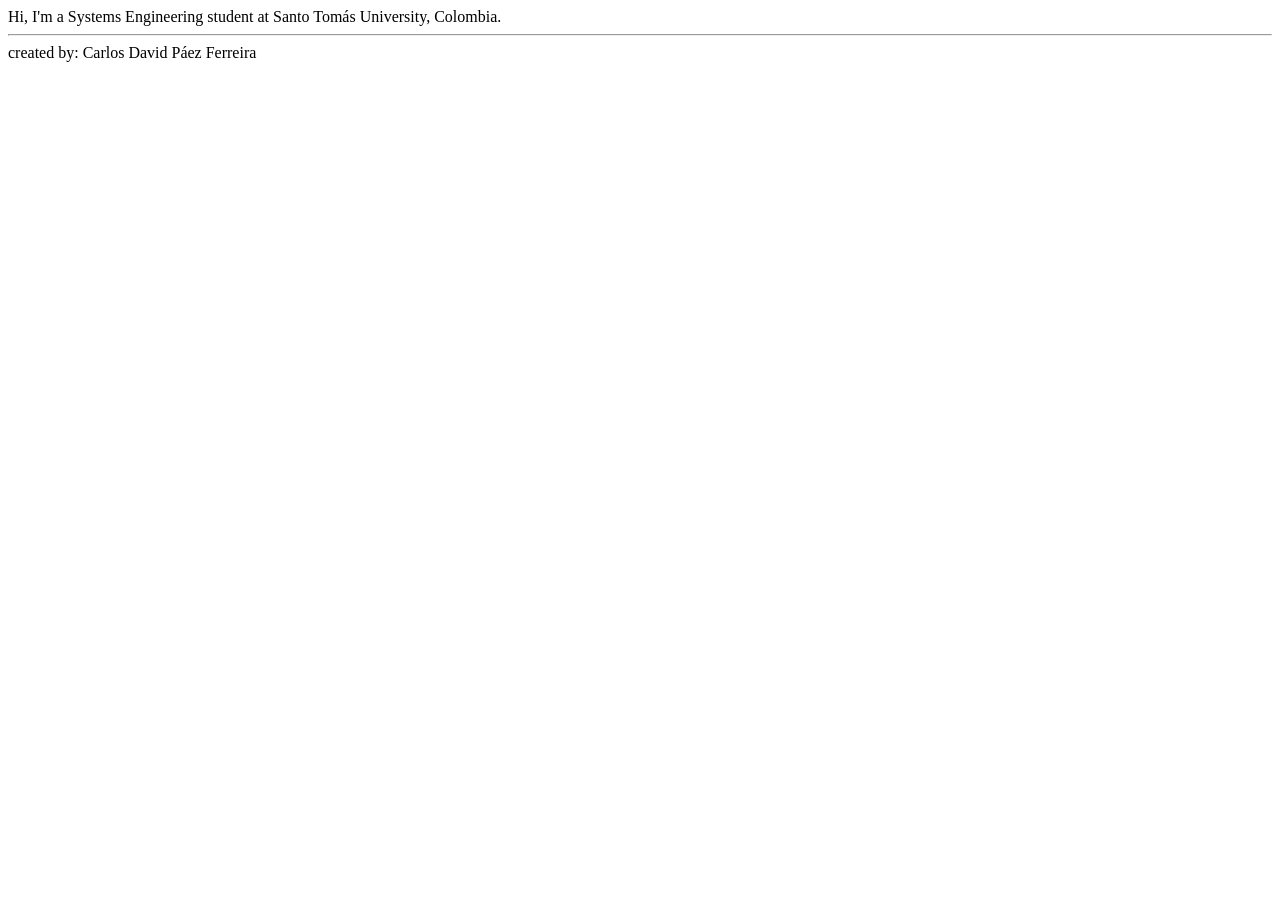
<file: Segundo_Corte/Modelos_en_Web/P2T4_S1_flask/templates/index.html>
<!DOCTYPE html>
<html lang="en" dir="ltr">

<head>
  <meta charset="utf-8">
  <title>USTA, First app with Flask</title>
</head>

<body>
  <div class="container">
    Hi, I'm a Systems Engineering student at Santo Tomás University, Colombia.
    <hr> created by: Carlos David Páez Ferreira
  </div>
</body>

</html>
</file>
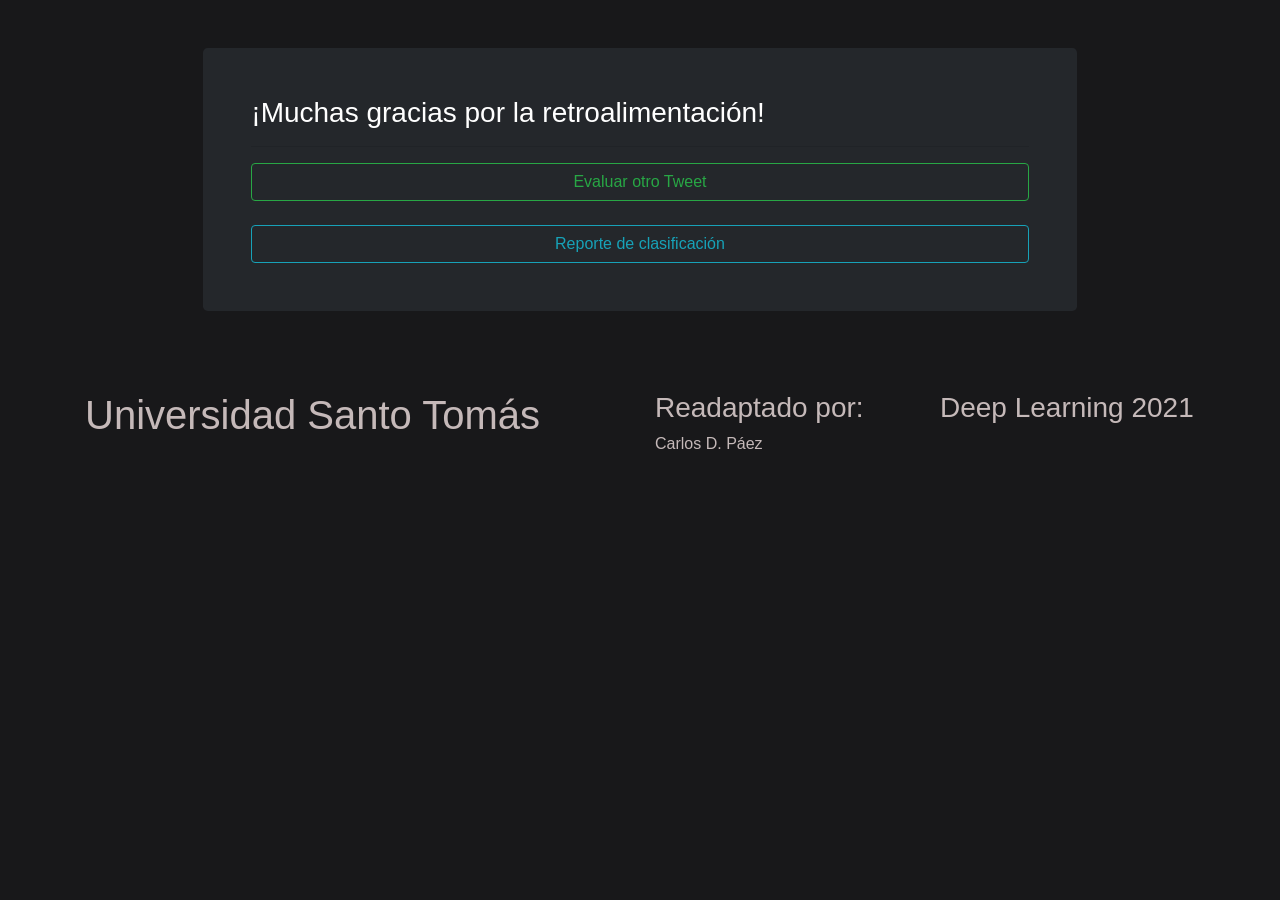
<file: Segundo_Corte/Modelos_en_Web/P2T6_S1_twitter_classifier/templates/thanks.html>
<!DOCTYPE html>
<html lang="en" dir="ltr">

<head>
  <meta charset="utf-8">
  <title>Clasificador de sentimientos por Tweet</title>
  <!--<link rel="stylesheet" href="{{ url_for('static', filename='style.css') }}">-->
  <link rel="stylesheet" href="https://cdn.jsdelivr.net/npm/bootstrap@4.6.0/dist/css/bootstrap.min.css" integrity="sha384-B0vP5xmATw1+K9KRQjQERJvTumQW0nPEzvF6L/Z6nronJ3oUOFUFpCjEUQouq2+l" crossorigin="anonymous">
</head>

<body style="background-color: #18181a;">
  <div class="row rounded">

    <div class="jumbotron mx-auto mt-5 p-5 col-md-8" style="background-color: #24272b;">
      <h3 style="color: #fff;">¡Muchas gracias por la retroalimentación!</h3>

      <hr class="my-3">
      <div id="button">
        <form action="/">
          <input class="btn btn-block btn-outline-success" type="submit" value="Evaluar otro Tweet"><br>
        </form>
      </div>

      <div id="sqliteReport">
        <form action="/sqliteReport" method="post">
          <input class="btn btn-block btn-outline-info" type="submit" value="Reporte de clasificación">
        </form>
      </div>

    </div>
  </div>

  <script src="https://code.jquery.com/jquery-3.5.1.slim.min.js" integrity="sha384-DfXdz2htPH0lsSSs5nCTpuj/zy4C+OGpamoFVy38MVBnE+IbbVYUew+OrCXaRkfj" crossorigin="anonymous"></script>
  <script src="https://cdn.jsdelivr.net/npm/popper.js@1.16.1/dist/umd/popper.min.js" integrity="sha384-9/reFTGAW83EW2RDu2S0VKaIzap3H66lZH81PoYlFhbGU+6BZp6G7niu735Sk7lN" crossorigin="anonymous"></script>
  <script src="https://cdn.jsdelivr.net/npm/bootstrap@4.6.0/dist/js/bootstrap.min.js" integrity="sha384-+YQ4JLhjyBLPDQt//I+STsc9iw4uQqACwlvpslubQzn4u2UU2UFM80nGisd026JF" crossorigin="anonymous"></script>
</body>


<footer class="my-5" style="background: #18181a; border-top: #18181a;">
  <div class="container">
    <div class="row">
      <div class="col-md-6">
        <h1 style="color: rgb(197, 185, 185);"> Universidad Santo Tomás </h1>
      </div>
      <div class="col-md-3">
        <ul class="nav">
          <li class="nav-item" style="color: rgb(197, 185, 185);">
            <h3>Readaptado por:&nbsp; </h3>
          </li>
          <li class="nav-item" style="color: rgb(197, 185, 185);"> Carlos D. Páez </li>
        </ul>
      </div>
      <div class="col-md-3">
        <h3 class="title" style="color: rgb(197, 185, 185);">Deep Learning 2021</h3>
      </div>
    </div>
  </div>
</footer>
</html>
</file>
